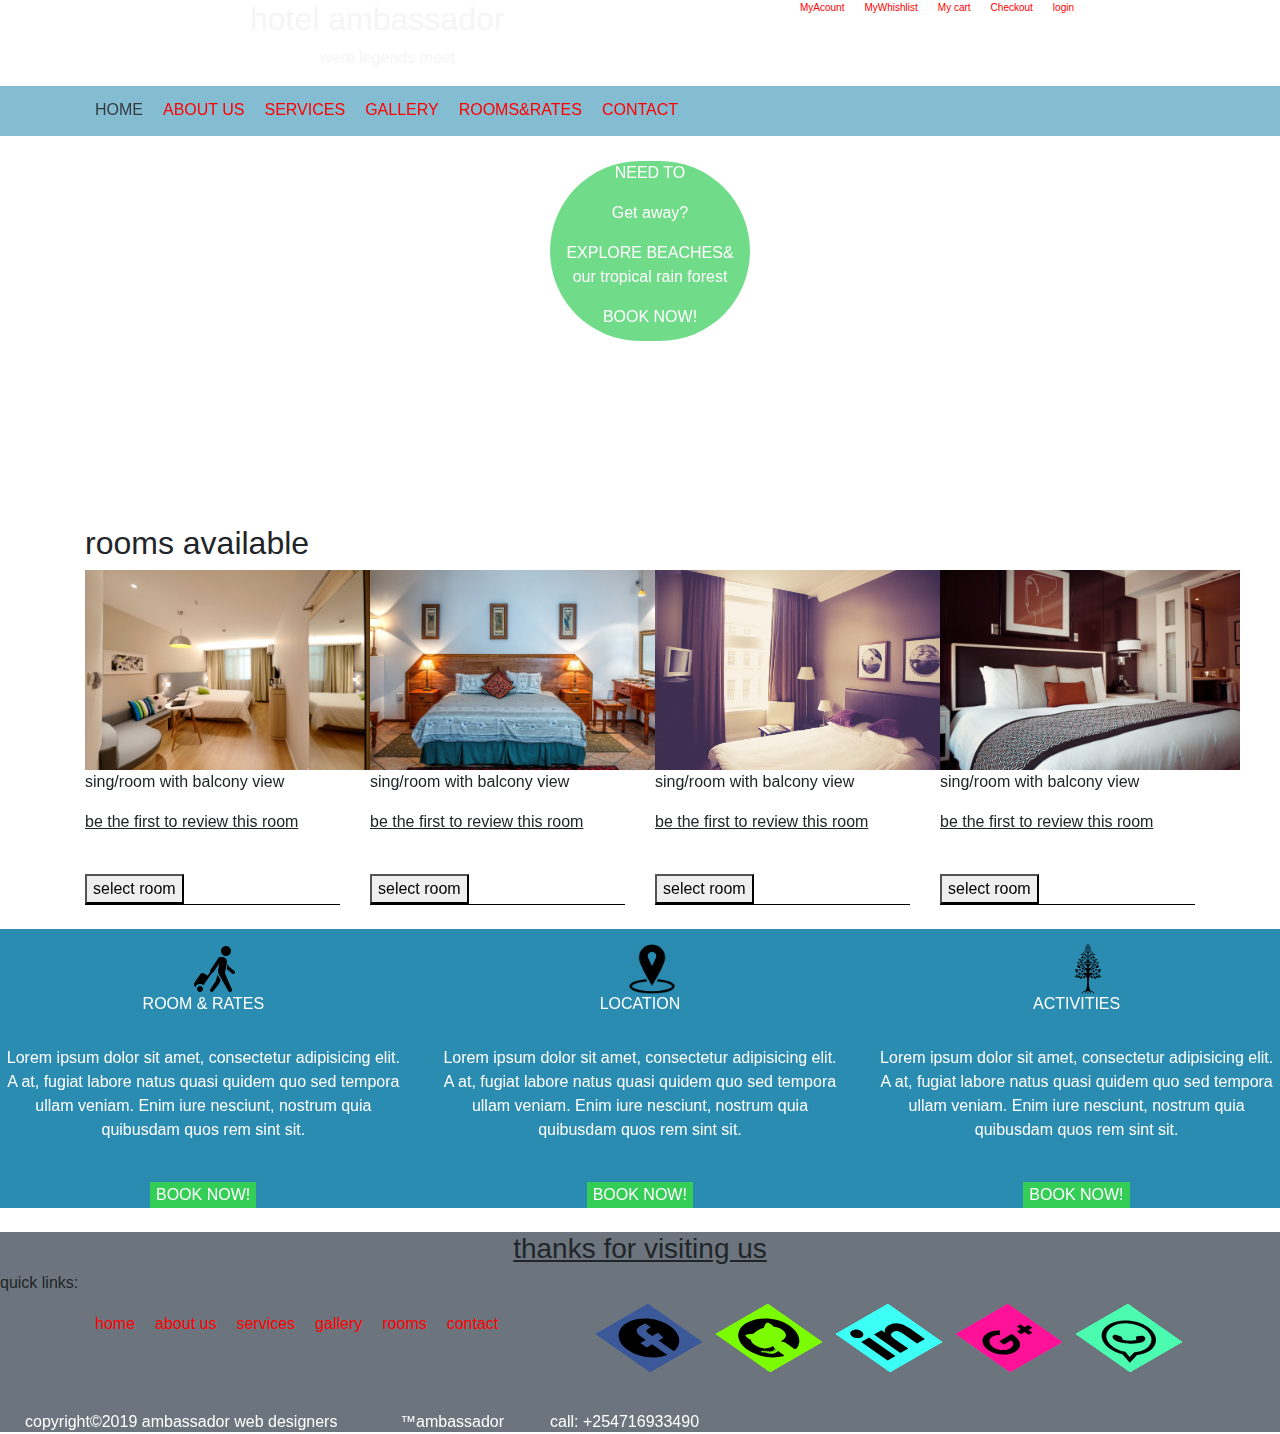
<file: index.html>
<!DOCTYPE html>
<html lang="en">
<head>
    <meta charset="UTF-8">
    <title>ambassador-hotel</title>
    <link rel="stylesheet" href="bootstrap/css/bootstrap.css">
    <script src="bootstrap/js/bootstrap.js"></script>
    <link rel="stylesheet" href="css/index.css">
    <link href="https://stackpath.bootstrapcdn.com/font-awesome/4.7.0/css/font-awesome.min.css" rel="stylesheet" integrity="sha384-wvfXpqpZZVQGK6TAh5PVlGOfQNHSoD2xbE+QkPxCAFlNEevoEH3Sl0sibVcOQVnN" crossorigin="anonymous">
</head>
<body>
<div class="main-con">
    <div class="top-bar">
        <ul>
            <li><a href="">MyAcount</a></li>
            <li><a href="">MyWhishlist</a></li>
            <li><a href="">My cart</a></li>
            <li><a href="">Checkout</a></li>
            <li ><a href="#" onclick="form_open()">login</a></li>
        </ul>
    </div>
    <div class="head">
        <h2>hotel ambassador</h2>
        <p>were legends meet</p>
    </div>
    <div class="selector">
        <nav>
            <ul>
                <li><a href="" class="text-dark">HOME</a></li>
                <li><a href="">ABOUT US</a></li>
                <li><a href="">SERVICES</a></li>
                <li><a href="">GALLERY</a></li>
                <li><a href="">ROOMS&RATES</a></li>
                <li><a href="">CONTACT</a></li>
            </ul>
        </nav>
    </div>
    <div class="circle text-center">
        <p class="text-center">NEED TO</p>
        <p class="text-center">Get away?</p>
        <p class="text-center">EXPLORE BEACHES&<br>our tropical rain forest</p>
        <p class="text-center">BOOK NOW!</p>
    </div>


</div>
<br>
<div class="container rooms justify-content-end">
    <h2>rooms available</h2>
    <div class="row">
        <div class="col-md-3">
            <div class="room">
                <img class="pics" src="imgs/apartment-bed-bedroom-271624.jpg" alt="">
                <p>sing/room with balcony view </p>
                <p><u>be the first to review this room</u></p>
                <br>
                <button>select room</button>
            </div>
        </div>
        <div class="col-md-3">
            <div class="room">
                <img class="pics" src="imgs/bed-bedroom-furniture-279746.jpg" alt="">
                <p>sing/room with balcony view </p>
                <p><u>be the first to review this room</u></p>
                <br>
                <button>select room</button>
            </div>
        </div>
        <div class="col-md-3">
            <div class="room">
                <img class="pics" src="imgs/bed-bedroom-curtains-26139.jpg" alt="">
                <p>sing/room with balcony view </p>
                <p><u>be the first to review this room</u></p>
                <br>
                <button>select room</button>
            </div>
        </div>
        <div class="col-md-3">
            <div class="room">
                <img class="pics" src="imgs/bed-bedroom-cozy-164595.jpg" alt="">
                <p>sing/room with balcony view </p>
                <p><u>be the first to review this room</u></p>
                <br>
                <button>select room</button>
            </div>
        </div>
    </div>
</div>
<br>
<div class="row offer">
    <div class="col-md-4">
        <img class="icon" src="imgs/icons8-traveler.svg" alt="">
        <h6 class="text-center text-white">ROOM & RATES</h6>
        <br>
        <p class="text-justify text-white text-center">Lorem ipsum dolor sit amet, consectetur adipisicing elit. A at, fugiat labore natus quasi quidem quo sed tempora ullam veniam. Enim iure nesciunt, nostrum quia quibusdam quos rem sint sit.
        </p>
        <br>
        <button class="book">BOOK NOW!</button>
    </div>
    <div class="col-md-4">
        <img class="icon" src="imgs/kissclipart-location-icon-png-clipart-duta-ban-computer-icons-40b2d8c4a9b2c8e7.png" alt="">
        <h6 class="text-center text-white">LOCATION</h6>
        <br>
        <p class="text-justify text-white text-center">Lorem ipsum dolor sit amet, consectetur adipisicing elit. A at, fugiat labore natus quasi quidem quo sed tempora ullam veniam. Enim iure nesciunt, nostrum quia quibusdam quos rem sint sit.
        </p>
        <br>
        <button class="book">BOOK NOW!</button>
    </div>
    <div class="col-md-4">
        <img class="icon" src="imgs/tree-triangular-shape-with-roots.svg" alt="">
        <h6 class="text-center text-white">ACTIVITIES</h6>
        <br>
        <p class="text-justify text-white text-center">Lorem ipsum dolor sit amet, consectetur adipisicing elit. A at, fugiat labore natus quasi quidem quo sed tempora ullam veniam. Enim iure nesciunt, nostrum quia quibusdam quos rem sint sit.
        </p>
        <br>
        <button class="book">BOOK NOW!</button>

    </div>
</div>
<br>
<footer class=" bg-secondary">
    <h3 class="text-center"><u>thanks  for visiting us</u></h3>
    <h6>quick links:</h6>
    <ul>
        <li><a href="">home</a></li>
        <li><a href="">about us</a></li>
        <li><a href="">services</a></li>
        <li><a href="">gallery</a></li>
        <li><a href="">rooms</a></li>
        <li><a href="">contact</a></li>
    </ul>
    <div class="para">
        <p>copyright&copy;2019 ambassador web designers</p>
        <p>&trade;ambassador</p>
        <p>call: +254716933490</p>
    </div>


    <div class="media">
        <ul>
            <li>
                <a href="">
                    <span></span>
                    <span></span>
                    <span></span>
                    <span></span>
                    <span><img class="social" src="icon/facebook-brands.svg" alt=""></span>
                </a>
            </li>
            <li>
                <a href="">
                    <span></span>
                    <span></span>
                    <span></span>
                    <span></span>
                    <span><img class="social" src="icon/github-brands.svg" alt=""></span>
                </a>
            </li>
            <li>
                <a href="">
                    <span></span>
                    <span></span>
                    <span></span>
                    <span></span>
                    <span><img class="social" src="icon/linkedin-in-brands.svg" alt=""></span>
                </a>
            </li>
            <li>
                <a href="">
                    <span></span>
                    <span></span>
                    <span></span>
                    <span></span>
                    <span><img class="social" src="icon/google-plus-g-brands.svg" alt=""></span>
                </a>
            </li>
            <li>
                <a href="">
                    <span></span>
                    <span></span>
                    <span></span>
                    <span></span>
                    <span><img class="social" src="icon/whatsapp-brands.svg" alt=""></span>

                </a>
        </ul>
    </div>


</footer>
<div class="login" id="login">
    <form action="">
        <h4 class="text-center text-white">log in</h4>
        <label for=""class="text-white text-center">UserName</label>
        <input type="text" placeholder="UserName">
        <label for="" class="text-white text-center">Password</label>
        <input type="password">
        <button>submit</button>
    </form>
    <span><a href="#" onclick="form_close()">+</a></span>
</div>

<script src="js/index.js"></script>
</body>
</html>
</file>
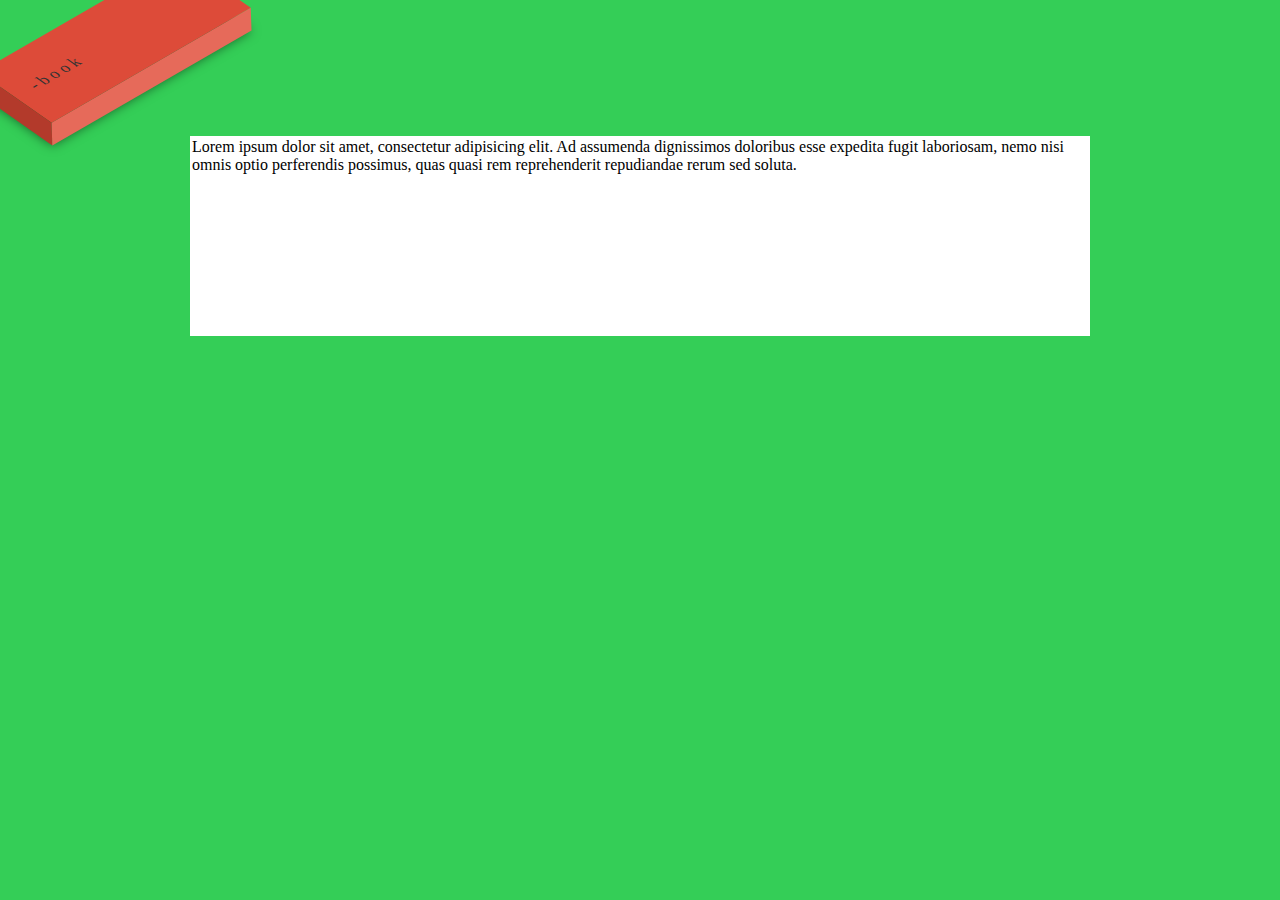
<file: about.html>
<!DOCTYPE html>
<html lang="en">
<head>
    <meta charset="UTF-8">
    <title>Title</title>
    <link rel="stylesheet" href="css/about.css">
</head>
<body>
    <ul>
        <li>
            <a href="">
                <span>-book</span>
            </a>
        </li>

    </ul>
    <br>
    <br>
<div class="content"><p>Lorem ipsum dolor sit amet, consectetur adipisicing elit. Ad assumenda dignissimos doloribus
    esse expedita fugit laboriosam, nemo nisi omnis optio perferendis possimus, quas quasi rem reprehenderit repudiandae
    rerum sed soluta.</p></div>
</body>
</html>
</file>
<file: css/index.css>
*{
    margin: 0;
}
.head{
    margin: 0;
}
.main-con{
    animation: pop 18s ease-in infinite;
    height: 500px;
    background-size: cover;
    background-position: center;
    outline: none;
}
@keyframes pop {
    0%, 100%{
        background-image: url("../imgs/architecture-beach-building-258154.jpg");
    }
    20%{
        background-image: url("../imgs/beach-coconut-trees-coconuts-240526.jpg");
    }
    40%{
        background-image: url("../imgs/beach-blue-clouds-594077.jpg");
    }
    60%{
        background-image: url("../imgs/blue-exotic-hotel-189296.jpg");
    }
    80%{
        background-image: url("../imgs/chairs-dining-flowers-2959410.jpg");
    }

}
.head{
    color: whitesmoke;
    margin-left: 250px;
    transition: 1000ms;
}
.head p{
    margin-left: 70px;
}
.head h {
    font-family: "Berlin Sans FB Demi";
}
.head:hover{
    transform: rotateX(70deg);
    text-shadow: 10px 10px 1px black;
}
nav{
    top: 0;
    position: sticky;
    background: rgba(43,140,178,0.58);
    width: 100%;
    height: 50px;
    transition: 500ms;
}
nav:hover{
    transform: rotateX(40deg);
    text-shadow: 10px 10px 1px black;
}
ul{
    list-style-type: none;
    margin-left: 35px;
    margin-top: 5px;

}
 ul li{
    float: left;
    margin-left: 20px;
    margin-top: 12px;
}
 ul li a {
     text-decoration: none;
     color: red;
     transition: 500ms;

 }
 ul li a:hover{
     color: whitesmoke;
     text-decoration: none;
 }
.circle{
    width: 200px;
    height: 180px;
    border-radius: 150px;
    background: #34ce57;
    margin-left: 550px;
    margin-top: 25px;
    opacity: .7;
    color: white;
    transition: 500ms;
}
.circle:hover{
    transform: scale(1.1,1.1);
}
.pics {
    width: 300px;
    height: 200px;
    transition: 500ms;
}
.pics:hover{transform: rotateY(45deg);}
.top-bar{margin-left: 780px;padding: 0;}
.top-bar ul{margin: 0;position: absolute;padding: 0;font-size: 10px;top: 0;}
.top-bar ul li{margin: 0;margin-left: 20px;height: auto;}
.room{border-bottom: 1px solid black;}
.room button{color: black;}
.offer{background:rgba(43,140,178,8);}
.book{background: #34ce57;color: white;outline: none;border: none;margin-left: 150px;transition: 500ms;

}
.book:hover{
    transform: rotate(0deg)skewX(25deg) translate(0,0);
    box-shadow: -20px 20px 10px rgba(0,0,0,0.5);
}


.icon{width: 50px;height: 50px;margin-left: 190px;margin-top: 15px;transition: 500ms;}
.icon:hover{transform: scale(1.1,1.1);}
/*box css*/
.box ul{
    position: absolute;
    display: flex;
    margin-left: 110px;
}
.box ul li a span{
    padding: 0;
    margin: 0;
    position: absolute;
    top: 5px;
    color: #333;
    letter-spacing: 4px;
    transition: 0.5s;
    left: 20px;
}
.box ul li a{
    text-decoration: none;
    display: block;
    width: 100px;
    height: 30px;
    background: #fff;
    text-align: left;
    padding-left: 20px;
    transform: rotate(0deg)skewX(25deg) translate(0,0);
    transition: 0.5s;
    box-shadow: -20px 20px 10px rgba(0,0,0,0.5);


}
.box ul li a::before{
    content: '';
    position: absolute;
    top: 10px;
    left: -20px;
    height: 100%;
    width: 20px;
    background: #b1b1b1;
    transition: 0.5s;
    transform: rotate(0deg) skewY(-45deg);

}
.box ul li a::after{
    content: '';
    position: absolute;
    bottom: -20px;
    left: -10px;
    width: 100%;
    height: 20px;
    background: #b1b1b1;
    transition: 0.5s;
    transform: rotate(0deg) skewX(-45deg);
}
.box ul li a:hover{
    transform: rotate(0deg) skew(25deg) translate(20px, -15px);
    box-shadow: -50px 50px 50px rgba(0,0,0,0.5);
}
.box ul li:hover a{
    background: #dd4b39;
}
.box ul li:hover a:before{
    background: #b33a2b;
}
.box ul li:hover a:after{
    background: #e66a5a;
}
.media{
    margin: 0;
    padding: 0;
    display: flex;
    align-items: center;
    justify-content: center;
}
.media ul{
    position: relative;
    margin: 0;
    padding: 0;
    display: flex;
}
.social{
    width: 50px;
    height: 50px;
    color: white;
}
.media ul li{
    position: relative;
    list-style: none;
    width: 60px;
    height: 60px;
    margin: 0 30px;
    transform: rotate(-30deg) skew(25deg);
    background: #ccc;
}
.media ul li span{
    position: absolute;
    top: 0;
    left: 0;
    width: 100%;
    height: 100%;
    background: white;
    transition: 0.5s ;
    display: flex !important;
    align-items: center;
    justify-content: center;
    color: #fff;
    font-size: 30px !important;
}
.media ul li :hover span:nth-child(5){
    transform: translate(40px, -40px);
    opacity: 1;
}
.media ul li:hover span:nth-child(4){
    transform: translate(30px, -30px);
     opacity: .8;
}
.media ul li:hover span:nth-child(3){
    transform: translate(20px, -20px);
    opacity: .6;

}
.media ul li:hover span:nth-child(2) {
    transform: translate(10px, -10px);
    opacity: .4;
}
.media ul li:hover span:nth-child(1) {
    transform: translate(0px, 0px);
    opacity: .2;
}
ul li:nth-child(1) span{
    background: #3b5999;
}
ul li:nth-child(2) span{
    background: lawngreen;
}
ul li:nth-child(3) span{
    background: #3cfff5;
}
ul li:nth-child(4) span{
    background: rgba(255, 18, 152, 0.69);
}
ul li:nth-child(5) span{
    background: rgba(75, 252, 176, 0.9);
}
footer{
    height: 200px;
    position: relative;
}
.para p{
    position: absolute;
    top: 178px;
    color: white;
    left: 25px;
    display: inline;
}
.para p:nth-child(2){
    left: 400px;
}
.para p:nth-child(3){
    left: 550px;
}
.login{
    position: absolute;
    top: 0;
    background: rgba(0, 0, 0, 0.80);
    width: 100%;
    height: 200vh;
    position: fixed;
    display: none;


}
.login form{
    justify-content: center;
    align-items: center;
    position: absolute;
    top: 250px;
    left: 430px;
}
.login form label{
    display: block;
    margin: 10px 0px;
}
.login form input{
    width: 500px;
    background: none;
    border: none;
    outline: none;
    border-bottom: 1px white solid;
    color: white;
}
.login span{
    display: block;
    font-size: 35px;
    position: absolute;
    top: 0;
    transform: rotate(45deg);
    color: white;
    left: 95%;

}
.login span a{
    text-decoration: none;
    color: white;
}
.login span a:hover{
    text-decoration: none;
    color: white;
}
.login form button{
    display: block;
    margin-top: 10px;
    margin-left: 200px;
    width: 70px;
    background: #34ce57;


}
</file>
<file: css/about.css>
*{
    margin: 0;
    padding: 0;
}
body{
    background: #34ce57;
}
ul{
    position: absolute;
    display: flex;
    margin: 0;
    padding: 0;
}
ul li a span{
    padding: 0;
    margin: 0;
    position: absolute;
    top: 30px;
    color: #333;
    letter-spacing: 4px;
    transition: 0.5s;
}
ul li a{
    text-decoration: none;
    display: block;
    width: 210px;
    height: 80px;
    background: #fff;
    text-align: left;
    padding-left: 20px;
    transform: rotate(-30deg)skewX(25deg) translate(0,0);
    transition: 0.5s;
    box-shadow: -20px 20px 10px rgba(0,0,0,0.5);


}
ul li a::before{
    content: '';
    position: absolute;
    top: 10px;
    left: -20px;
    height: 100%;
    width: 20px;
    background: #b1b1b1;
    transition: 0.5s;
    transform: rotate(0deg) skewY(-45deg);

}
ul li a::after{
    content: '';
    position: absolute;
    bottom: -20px;
    left: -10px;
    width: 100%;
    height: 20px;
    background: #b1b1b1;
    transition: 0.5s;
    transform: rotate(0deg) skewX(-45deg);
}
ul li a:hover{
    transform: rotate(-30deg) skew(25deg) translate(20px, -15px);
    box-shadow: -50px 50px 50px rgba(0,0,0,0.5);
}
ul li:hover a{
    background: #dd4b39;
}
ul li:hover a:before{
    background: #b33a2b;
}
ul li:hover a:after{
    background: #e66a5a;
}
/*chat like div */
.content{
    position: relative;
    border-bottom: 2px solid white;
    border-left: 2px solid white;
    border-right: 2px solid white;
    border-top: 2px solid white;
    width: 900px;
    height: 200px;
    margin: 100px auto;
    background: white;
    box-sizing: border-box;

}
.content:hover:after{
    width:  50px;
    height: 50px;
    position: absolute;
    border-bottom: 2px solid white;
    border-left: 0px solid white;
    border-right: 2px solid white;
    border-top: 0px solid white;
    margin-top: -25px;
    content: '';
    top: 100%;
    left: 40%;
    transform: rotate(45deg );
    background: white;
    transition: 500ms;
}
</file>
